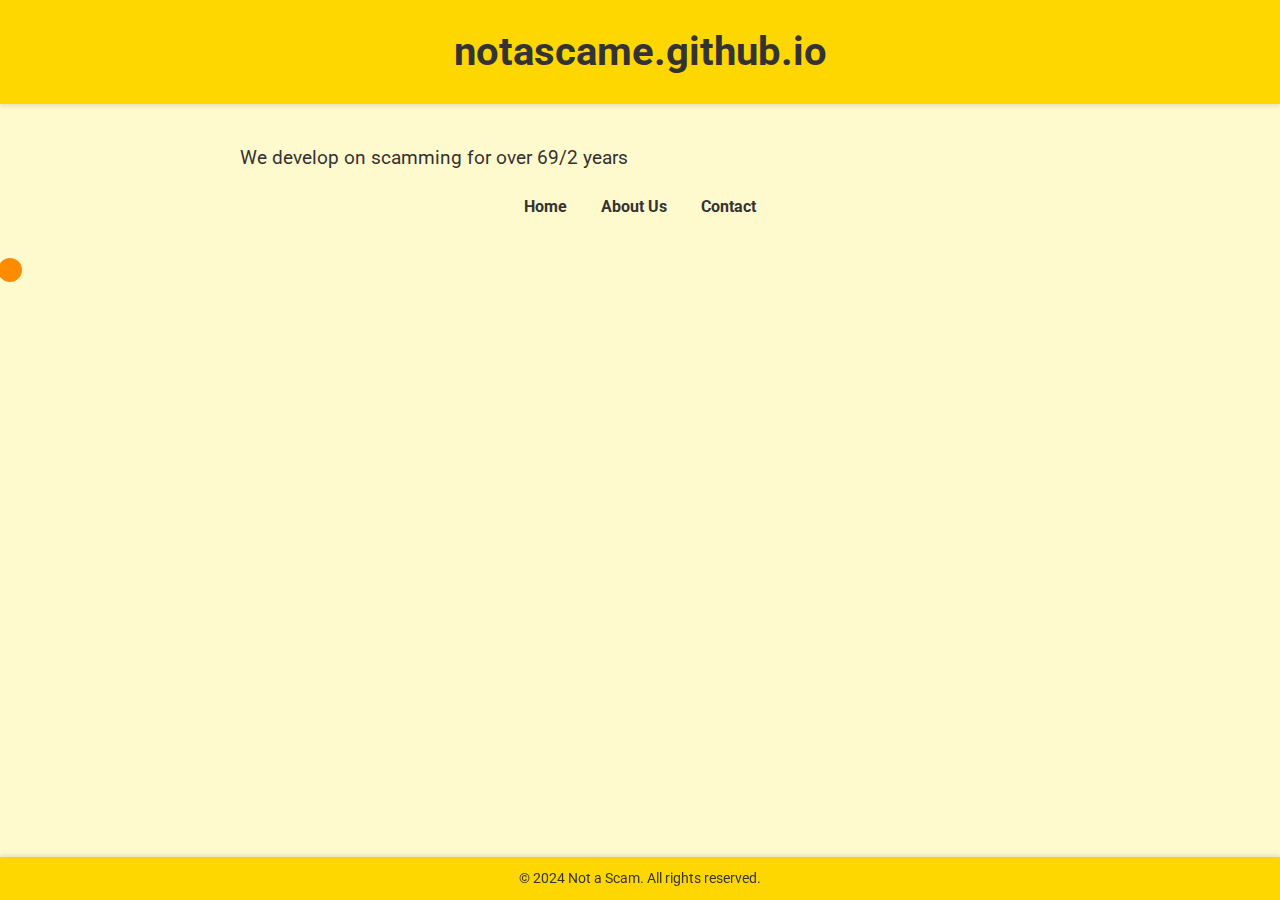
<file: index.html>
<!DOCTYPE html>
<html lang="en">
<head>
    <meta charset="UTF-8">
    <meta name="viewport" content="width=device-width, initial-scale=1.0">
    <title>Not a Scam</title>
    <link rel="stylesheet" href="styles.css">
</head>
<body>
    <header>
        <h1>notascame.github.io</h1>
    </header>
    <main>
        <p>We develop on scamming for over 69/2 years</p>
        <nav>
            <ul>
                <li><a href="index.html">Home</a></li>
                <li><a href="about.html">About Us</a></li>
                <li><a href="contact.html">Contact</a></li>
            </ul>
        </nav>
    </main>
    <footer>
        <p>&copy; 2024 Not a Scam. All rights reserved.</p>
    </footer>
</body>
</html>
</file>
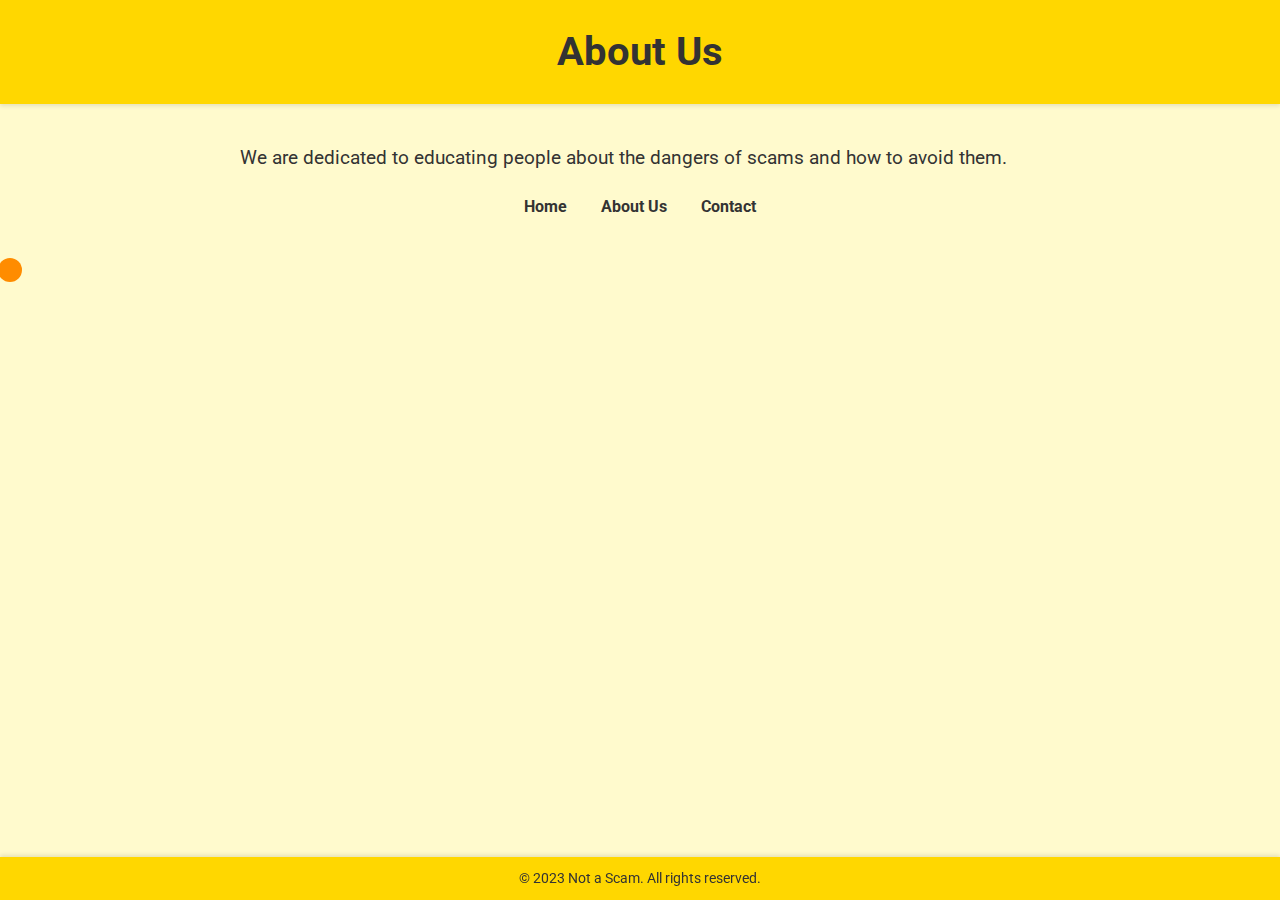
<file: about.html>
<!DOCTYPE html>
<html lang="en">
<head>
    <meta charset="UTF-8">
    <meta name="viewport" content="width=device-width, initial-scale=1.0">
    <title>About Us - Not a Scam</title>
    <link rel="stylesheet" href="styles.css">
</head>
<body>
    <header>
        <h1>About Us</h1>
    </header>
    <main>
        <p>We are dedicated to educating people about the dangers of scams and how to avoid them.</p>
        <nav>
            <ul>
                <li><a href="index.html">Home</a></li>
                <li><a href="about.html">About Us</a></li>
                <li><a href="contact.html">Contact</a></li>
            </ul>
        </nav>
    </main>
    <footer>
        <p>&copy; 2023 Not a Scam. All rights reserved.</p>
    </footer>
</body>
</html>
</file>
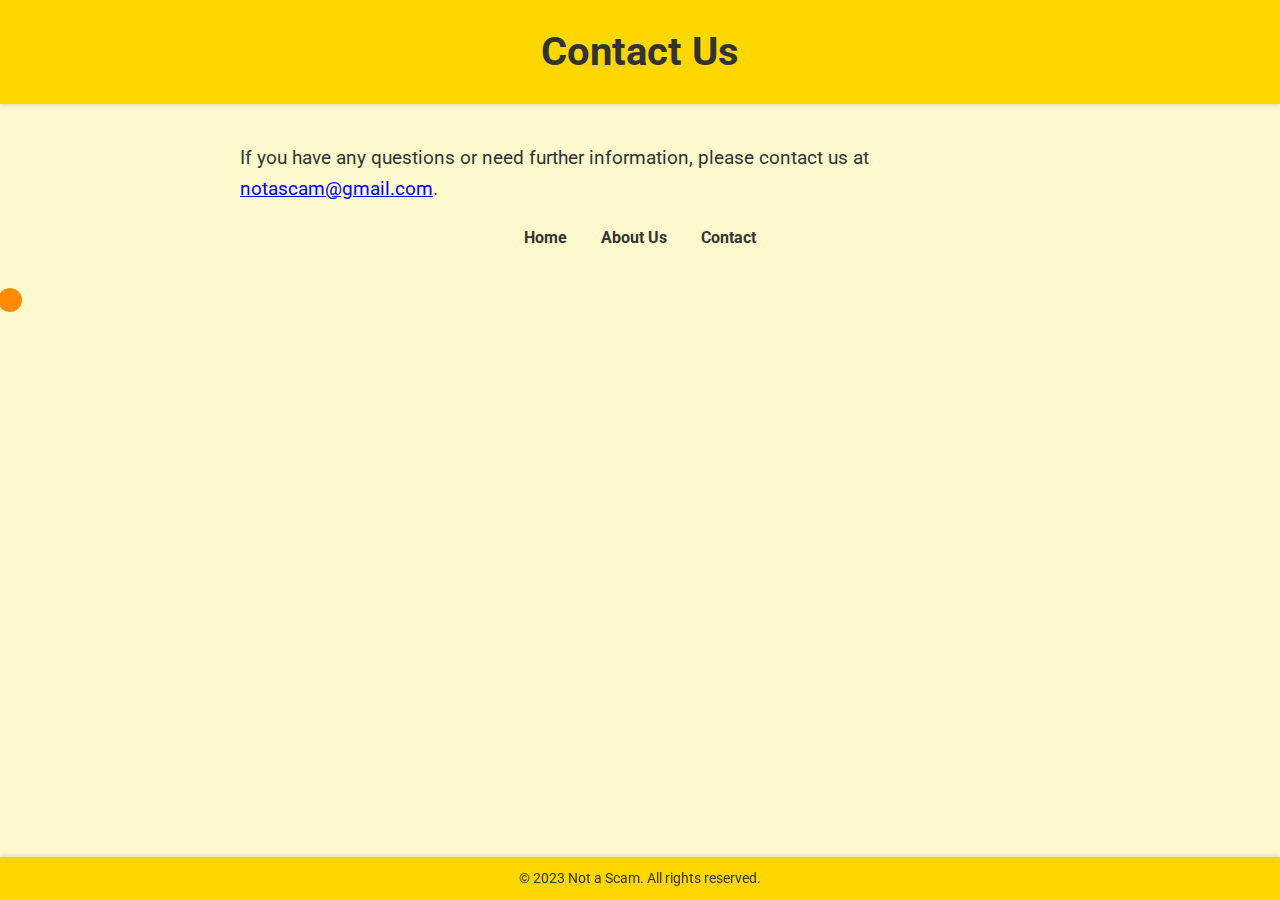
<file: contact.html>
<!DOCTYPE html>
<html lang="en">
<head>
    <meta charset="UTF-8">
    <meta name="viewport" content="width=device-width, initial-scale=1.0">
    <title>Contact - Not a Scam</title>
    <link rel="stylesheet" href="styles.css">
</head>
<body>
    <header>
        <h1>Contact Us</h1>
    </header>
    <main>
        <p>If you have any questions or need further information, please contact us at <a href="mailto:notascam@gmail.com">notascam@gmail.com</a>.</p>
        <nav>
            <ul>
                <li><a href="index.html">Home</a></li>
                <li><a href="about.html">About Us</a></li>
                <li><a href="contact.html">Contact</a></li>
            </ul>
        </nav>
    </main>
    <footer>
        <p>&copy; 2023 Not a Scam. All rights reserved.</p>
    </footer>
</body>
</html>
</file>
<file: styles.css>
/* Import Google Fonts */
@import url('https://fonts.googleapis.com/css2?family=Roboto:wght@400;700&display=swap');

body {
    background-color: #fffacd; /* Light yellow background */
    color: #333; /* Dark text color for contrast */
    font-family: 'Roboto', sans-serif;
    margin: 0;
    padding: 0;
    line-height: 1.6;
    transition: background-color 0.3s, color 0.3s;
    cursor: none; /* Hide default cursor */
}

/* Custom Cursor */
body::after {
    content: '';
    width: 20px;
    height: 20px;
    background-color: #ff8c00;
    border-radius: 50%;
    position: absolute;
    pointer-events: none;
    transform: translate(-50%, -50%);
    transition: transform 0.1s ease;
}

body {
    position: relative;
}

body:hover::after {
    transform: scale(1.2);
}

/* Header Styles */
header {
    background-color: #ffd700; /* Gold background for header */
    padding: 20px 0;
    text-align: center;
    box-shadow: 0 2px 4px rgba(0, 0, 0, 0.1);
    position: sticky;
    top: 0;
    z-index: 1000;
}

header h1 {
    margin: 0;
    font-size: 2.5em;
    color: #333;
    animation: fadeIn 1s ease-in-out;
}

/* Main Content Styles */
main {
    padding: 20px;
    max-width: 800px;
    margin: 0 auto;
    animation: fadeIn 1.5s ease-in-out;
}

main p {
    font-size: 1.2em;
    margin-bottom: 20px;
}

/* Navigation Styles */
nav ul {
    list-style-type: none;
    padding: 0;
    text-align: center;
    margin: 20px 0;
}

nav ul li {
    display: inline;
    margin: 0 15px;
}

nav ul li a {
    text-decoration: none;
    color: #333;
    font-weight: bold;
    transition: color 0.3s, transform 0.3s;
}

nav ul li a:hover {
    color: #ff8c00; /* Dark orange on hover */
    transform: scale(1.1);
}

/* Footer Styles */
footer {
    background-color: #ffd700; /* Gold background for footer */
    padding: 10px 0;
    text-align: center;
    position: fixed;
    width: 100%;
    bottom: 0;
    box-shadow: 0 -2px 4px rgba(0, 0, 0, 0.1);
}

footer p {
    margin: 0;
    font-size: 0.9em;
}

/* Button Styles */
button {
    background-color: #ff8c00;
    color: #fff;
    border: none;
    padding: 10px 20px;
    font-size: 1em;
    cursor: pointer;
    transition: background-color 0.3s, transform 0.3s;
}

button:hover {
    background-color: #e07b00;
    transform: scale(1.05);
}

/* Animations */
@keyframes fadeIn {
    from {
        opacity: 0;
    }
    to {
        opacity: 1;
    }
}

/* Responsive Design */
@media (max-width: 600px) {
    header h1 {
        font-size: 2em;
    }

    main p {
        font-size: 1em;
    }

    nav ul li {
        display: block;
        margin: 10px 0;
    }
}
</file>
